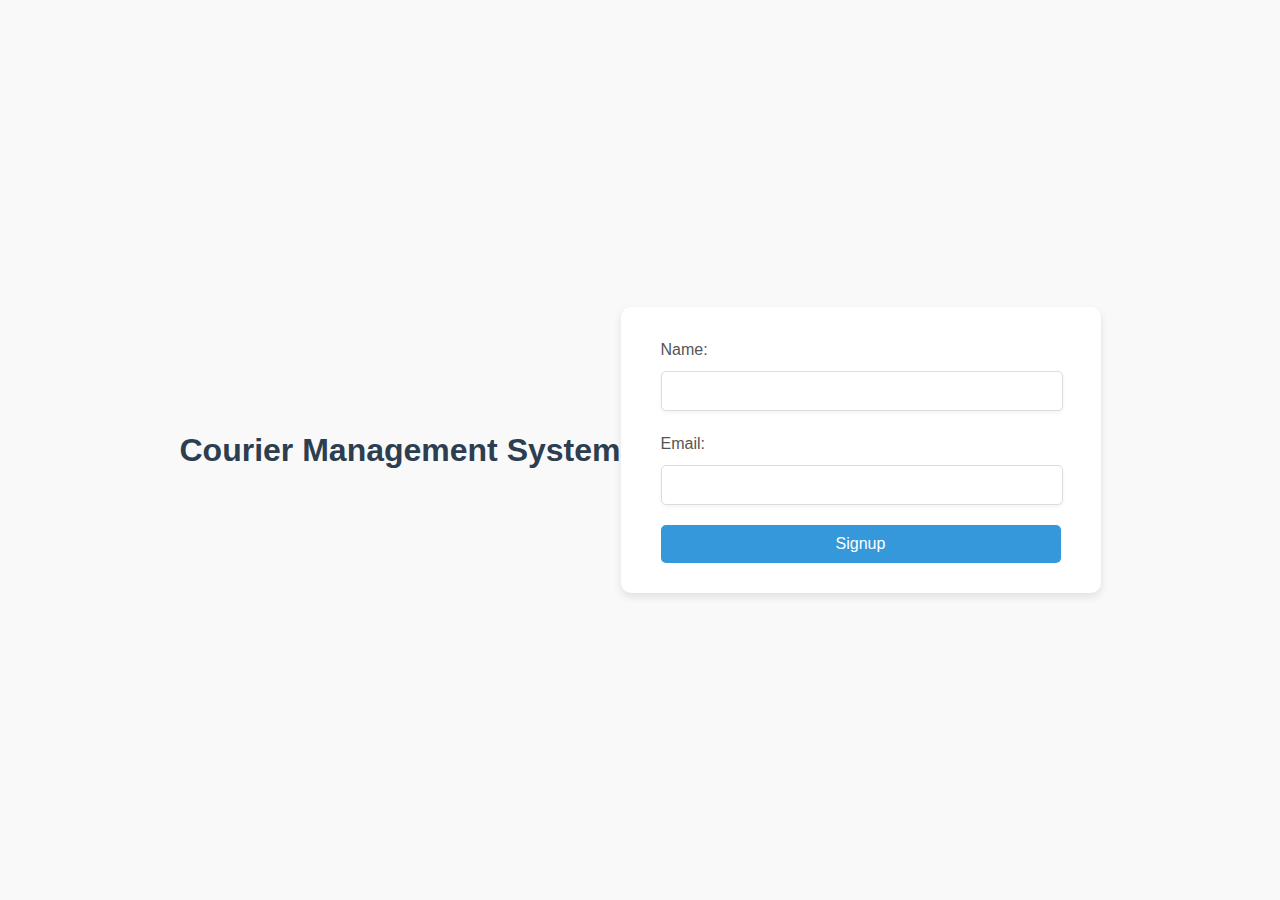
<file: dashboard/index.html>
<!DOCTYPE html>
<html lang="en">
<head>
    <meta charset="UTF-8">
    <meta name="viewport" content="width=device-width, initial-scale=1.0">
    <link rel="stylesheet" href="../assets/styles/dashboard.css">
    <title>Document</title>
</head>
<body>
    <h1 id="greeting"></h1>
    <button id="trackAnotherUser" onclick="redirectToLogin()">Track for Another User</button>
    </header>
    <section>
        <h2>Search Saved Tracking IDs</h2>
        <input type="text" id="searchInput" placeholder="Search by Tracking ID or Status" oninput="searchTrackingIds()">
        <ul id="searchResults"></ul>
    </section>
    <section>
        <h2>Track a Courier</h2>
        <input type="text" id="trackingId" placeholder="Enter Tracking ID">
        <button onclick="trackOrder()">Track</button>
        <div id="trackingResult"></div>
    </section>
    
<section>
    <h2>Saved Tracking IDs</h2>
    <ul id="savedTrackingList"></ul>
</section>

    
    <section>
        <h2>Delivery History</h2>
        <ul id="deliveryHistory"></ul>
    </section>
    <section>
        <h2>Delivery Progress</h2>
        <div id="progressContainer"
            style="background: #eee; border-radius: 5px; width: 100%; height: 20px; margin-top: 10px; position: relative;">
            <div id="progressBar" style="background: #4caf50; height: 100%; width: 0%; border-radius: 5px;"></div>
        </div>
        <p id="progressText" style="margin-top: 5px;">0% - No Status</p>
    </section>
    <section>
        <h2>Theme</h2>
        <button id="themeToggle" onclick="toggleDarkMode()">Switch to Dark Mode</button>
    </section>

    <script src="../scripts/dashboard.js"></script>
    <script src="../scripts/features.js"></script>
</body>
</html>
</file>
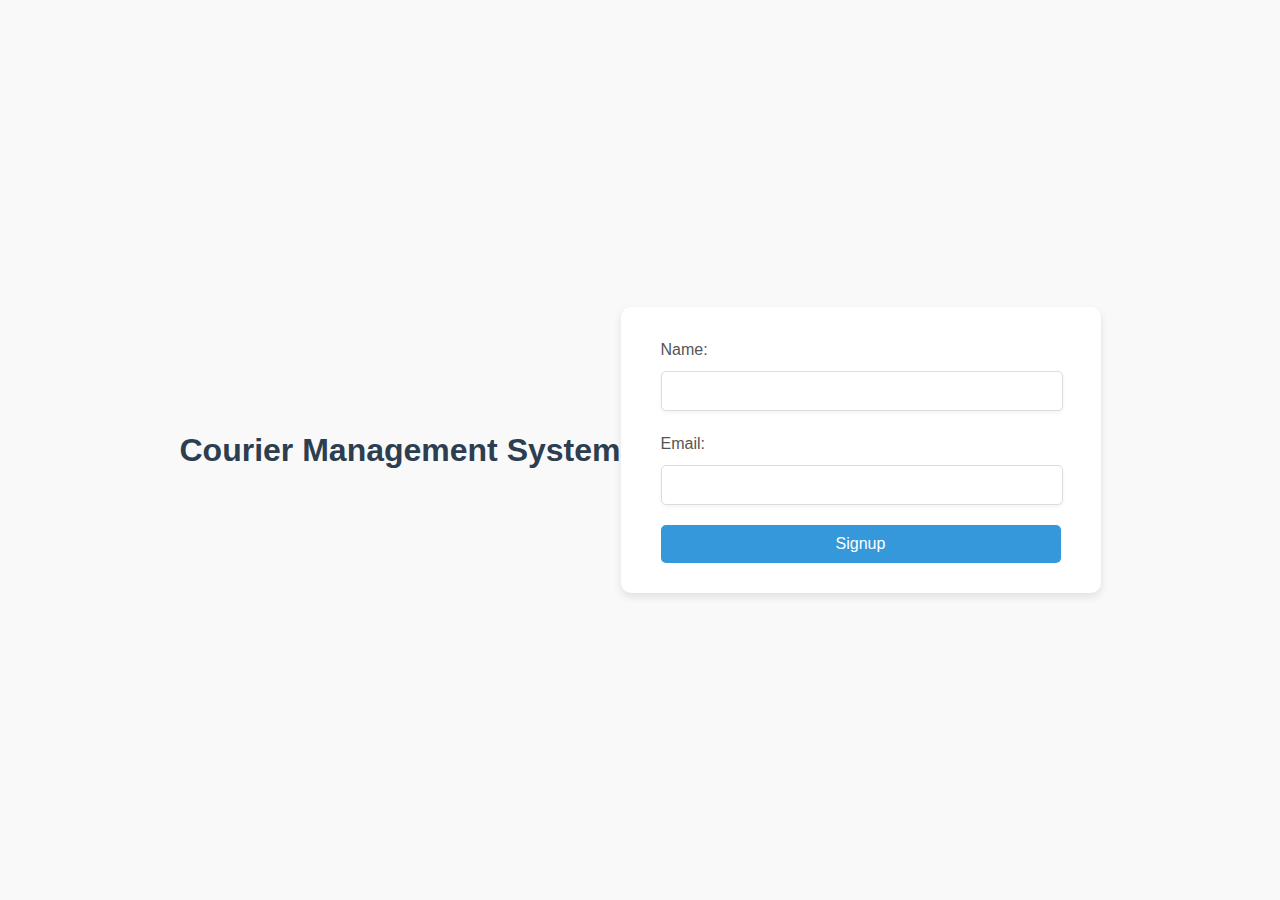
<file: login/login.html>
<!DOCTYPE html>
<html lang="en">
<head>
    <meta charset="UTF-8">
    <meta name="viewport" content="width=device-width, initial-scale=1.0">
    <link rel="stylesheet" href="../assets/styles/login.css">
    <title>Login </title>
</head>
<body>
    <h1>Courier Management System</h1>
    <form id="signupForm">
        <label for="name">Name:</label>
        <input type="text" id="name" required>
    
        <label for="email">Email:</label>
        <input type="email" id="email" required>
    
        <button type="submit">Signup</button>
    </form>

    <script src="../scripts/login.js"></script>
</body>
</html>
</file>
<file: assets/styles/dashboard.css>
/* General Styles */
body {
    font-family: 'Arial', sans-serif;
    background-color: #f9f9f9;
    color: #333;
    margin: 0;
    padding: 0;
    line-height: 1.6;
}

h1,
h2 {
    font-weight: 600;
    margin-bottom: 10px;
    color: #2c3e50;
}

h1 {
    text-align: center;
    margin-top: 20px;
    font-size: 2rem;
}

section {
    margin: 20px auto;
    max-width: 800px;
    padding: 20px;
    background: #ffffff;
    border-radius: 10px;
    box-shadow: 0 4px 8px rgba(0, 0, 0, 0.1);
}

/* Inputs and Buttons */
input[type="text"] {
    width: calc(100% - 20px);
    padding: 10px;
    margin-bottom: 15px;
    border: 1px solid #ddd;
    border-radius: 5px;
    font-size: 1rem;
    box-shadow: 0 2px 4px rgba(0, 0, 0, 0.05);
    transition: border-color 0.3s;
}

input[type="text"]:focus {
    border-color: #3498db;
    outline: none;
}

button {
    background-color: #3498db;
    color: #fff;
    border: none;
    padding: 10px 20px;
    border-radius: 5px;
    font-size: 1rem;
    cursor: pointer;
    transition: background-color 0.3s;
}

button:hover {
    background-color: #1d6fa5;
}

/* Lists */
ul {
    list-style: none;
    padding: 0;
    margin: 0;
}

ul li {
    background: #f4f4f4;
    margin: 5px 0;
    padding: 10px 15px;
    border-radius: 5px;
    display: flex;
    justify-content: space-between;
    align-items: center;
    box-shadow: 0 2px 4px rgba(0, 0, 0, 0.05);
}

ul li button {
    background-color: #e74c3c;
    padding: 5px 10px;
}

ul li button:hover {
    background-color: #c0392b;
}

/* Delivery Progress Bar */
#progressContainer {
    margin-top: 20px;
    width: 100%;
    height: 20px;
    background: #ececec;
    border-radius: 10px;
    position: relative;
}

#progressBar {
    height: 100%;
    background: #4caf50;
    border-radius: 10px;
    transition: width 0.3s;
}

#progressText {
    margin-top: 10px;
    text-align: center;
    font-size: 0.9rem;
    color: #555;
}

/* Theme Section */
#themeToggle {
    margin: 0 auto;
    display: block;
    width: 200px;
    text-align: center;
}

/* Search Results */
#searchResults li {
    background: #f9f9f9;
    margin: 5px 0;
    padding: 10px 15px;
    border: 1px solid #ddd;
    border-radius: 5px;
    transition: transform 0.2s;
}

#searchResults li:hover {
    transform: scale(1.02);
    background: #f1f1f1;
}

/* Delivery History */
#deliveryHistory li {
    background: #fdfdfd;
    border: 1px solid #eee;
    margin: 5px 0;
    padding: 10px 15px;
    border-radius: 5px;
    transition: box-shadow 0.2s;
}

#deliveryHistory li:hover {
    box-shadow: 0 4px 6px rgba(0, 0, 0, 0.1);
}

/* Track for another user css */
/* Header Section */
header {
    display: flex;
    justify-content: space-between;
    align-items: center;
    padding: 10px 20px;
    background-color: #ffffff;
    border-bottom: 2px solid #eee;
    box-shadow: 0 2px 4px rgba(0, 0, 0, 0.1);
}

header h1 {
    font-size: 1.5rem;
    color: #2c3e50;
}

#trackAnotherUser {
    background-color: #e74c3c;
    color: #fff;
    border: none;
    padding: 8px 15px;
    font-size: 1rem;
    border-radius: 5px;
    cursor: pointer;
    transition: background-color 0.3s, transform 0.2s;
}

#trackAnotherUser:hover {
    background-color: #c0392b;
    transform: scale(1.05);
}

/* Media Queries */
@media (max-width: 768px) {
    section {
        padding: 15px;
    }

    h1 {
        font-size: 1.5rem;
    }

    button {
        padding: 8px 15px;
        font-size: 0.9rem;
    }

    input[type="text"] {
        font-size: 0.9rem;
    }
}
</file>
<file: assets/styles/login.css>
/* General Styles */
body {
    font-family: 'Arial', sans-serif;
    background-color: #f9f9f9;
    color: #333;
    margin: 0;
    padding: 0;
    line-height: 1.6;
    display: flex;
    justify-content: center;
    align-items: center;
    height: 100vh;
}

h1 {
    font-weight: 600;
    color: #2c3e50;
    margin-bottom: 20px;
    text-align: center;
    font-size: 2rem;
}

/* Form Container */
form {
    background: #ffffff;
    padding: 30px 40px;
    border-radius: 10px;
    box-shadow: 0 4px 8px rgba(0, 0, 0, 0.1);
    max-width: 400px;
    width: 100%;
}

form label {
    display: block;
    margin-bottom: 8px;
    font-size: 1rem;
    color: #555;
}

form input[type="text"],
form input[type="email"] {
    width: calc(100% - 20px);
    padding: 10px;
    margin-bottom: 20px;
    border: 1px solid #ddd;
    border-radius: 5px;
    font-size: 1rem;
    box-shadow: 0 2px 4px rgba(0, 0, 0, 0.05);
    transition: border-color 0.3s;
}

form input[type="text"]:focus,
form input[type="email"]:focus {
    border-color: #3498db;
    outline: none;
}

form button {
    background-color: #3498db;
    color: #fff;
    border: none;
    padding: 10px 20px;
    border-radius: 5px;
    font-size: 1rem;
    cursor: pointer;
    transition: background-color 0.3s;
    width: 100%;
}

form button:hover {
    background-color: #1d6fa5;
}

/* Responsive Design */
@media (max-width: 768px) {
    form {
        padding: 20px;
    }

    h1 {
        font-size: 1.5rem;
    }

    form button {
        padding: 8px 15px;
        font-size: 0.9rem;
    }

    form input[type="text"],
    form input[type="email"] {
        font-size: 0.9rem;
    }
}
</file>
